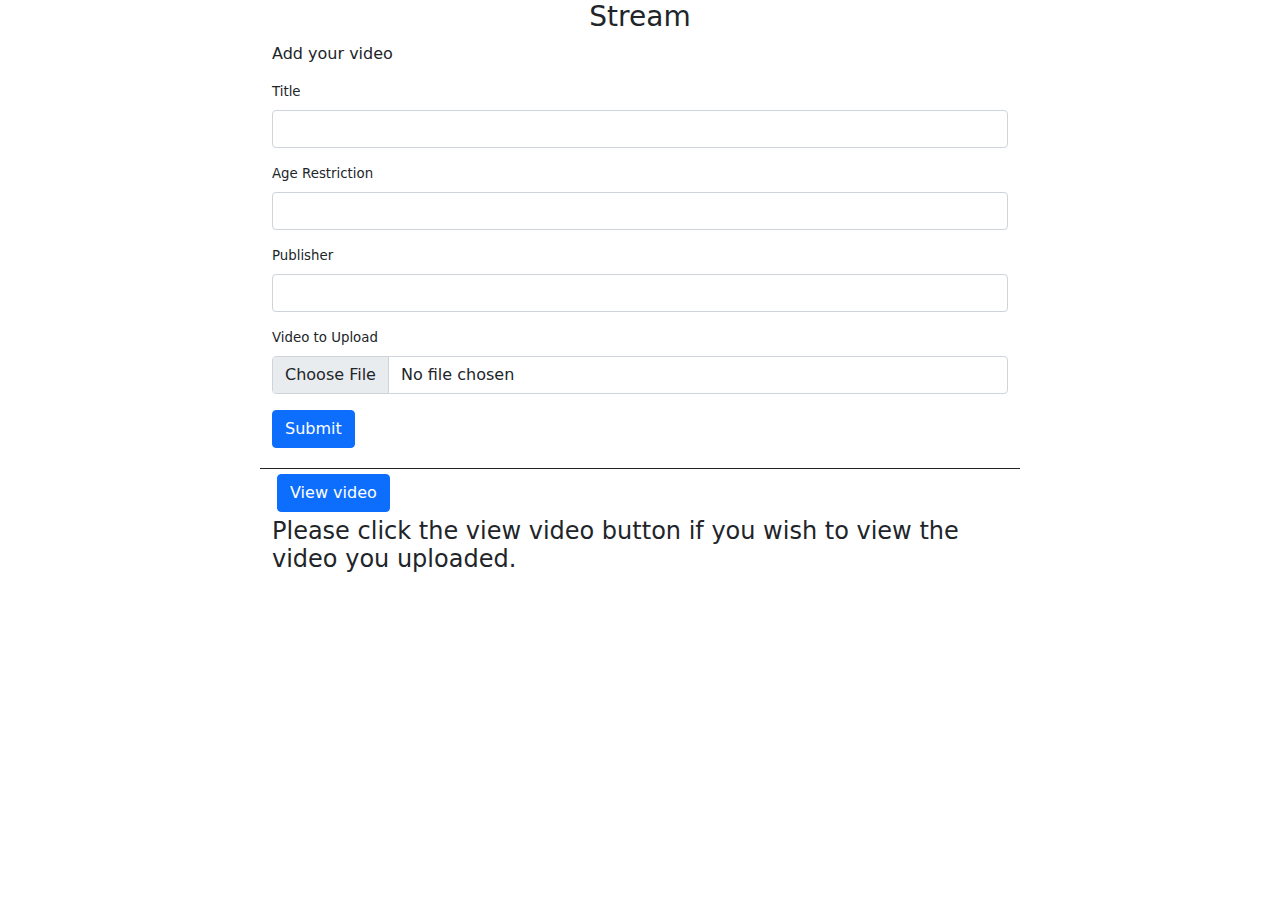
<file: webapp/index.html>
<!doctype html>
<html lang="en" ng-app="Dashboard">
  <head>
    <meta charset="UTF-8">

    <title>Upload Videos</title>

      <link rel="stylesheet" type="text/css" href="CSS/bootstrap.min.css">
      <script type="text/javascript" src="JS/bootstrap.js"></script>
      <script type="text/javascript" src="JS/bootstrap.bundle.min.js"></script>
      <script type="text/javascript" src="JS/jquery-3.6.0.min.js"></script>

      <script type="text/javascript" src="JS/app.js"></script>

  </head>
  
  <body>

    <div  class="container">

        <!--Header-->
        <div class="row align-items-start">
            <div class="col-2"  ></div>

            <div class="col-8" style="text-align: center;">
              <h3>Stream</h3>
            </div>

            <div class="col-2"  ></div>
        </div>

        <!--New Asset Box-->
        <div class="row align-items-start">
            <div class="col-2"  ></div>

            <div class="col-8" style="text-align: left;border-bottom:1px solid #222222;">
              <p>Add your video</p>

              <form style="font-size: 10pt;" id="newAssetForm">
                <div class="mb-3">
                  <label for="FileName" class="form-label">Title</label>
                  <input type="text" class="form-control" id="FileName">
                </div>

                <div class="mb-3">
                  <label for="userID" class="form-label">Age Restriction</label>
                  <input type="string" class="form-control" id="userID">
                </div>

                <div class="mb-3">
                  <label for="userName" class="form-label">Publisher</label>
                  <input type="text" class="form-control" id="userName">
                </div>

                <div class="mb-3">
                  <label for="UpFile" class="form-label">Video to Upload</label>
                  <input type="file" class="form-control" id="UpFile">
                </div>
            
                <button type="button" id="subNewForm" class="btn btn-primary">Submit</button> <br/><br/>
                
              </form>
            </div>

            <div class="col-2"  ></div>
        </div>

        <!-- view Asset Area-->
        <div class="row align-items-start">
            <div class="col-2"  ></div>

            <div class="col-8" style="text-align: left;" >
              <div style="padding:5px;">
                <button  id = "retImages" type="button" class="btn btn-primary">View video</button>
              </div>

              <div id="ImageList">

                <h4>Please click the view video button if you wish to view the video you uploaded.</h4>

              </div>
            </div>

            <div class="col-2"  ></div>
        </div>

    </div>
  
  </body>
</html>
</file>
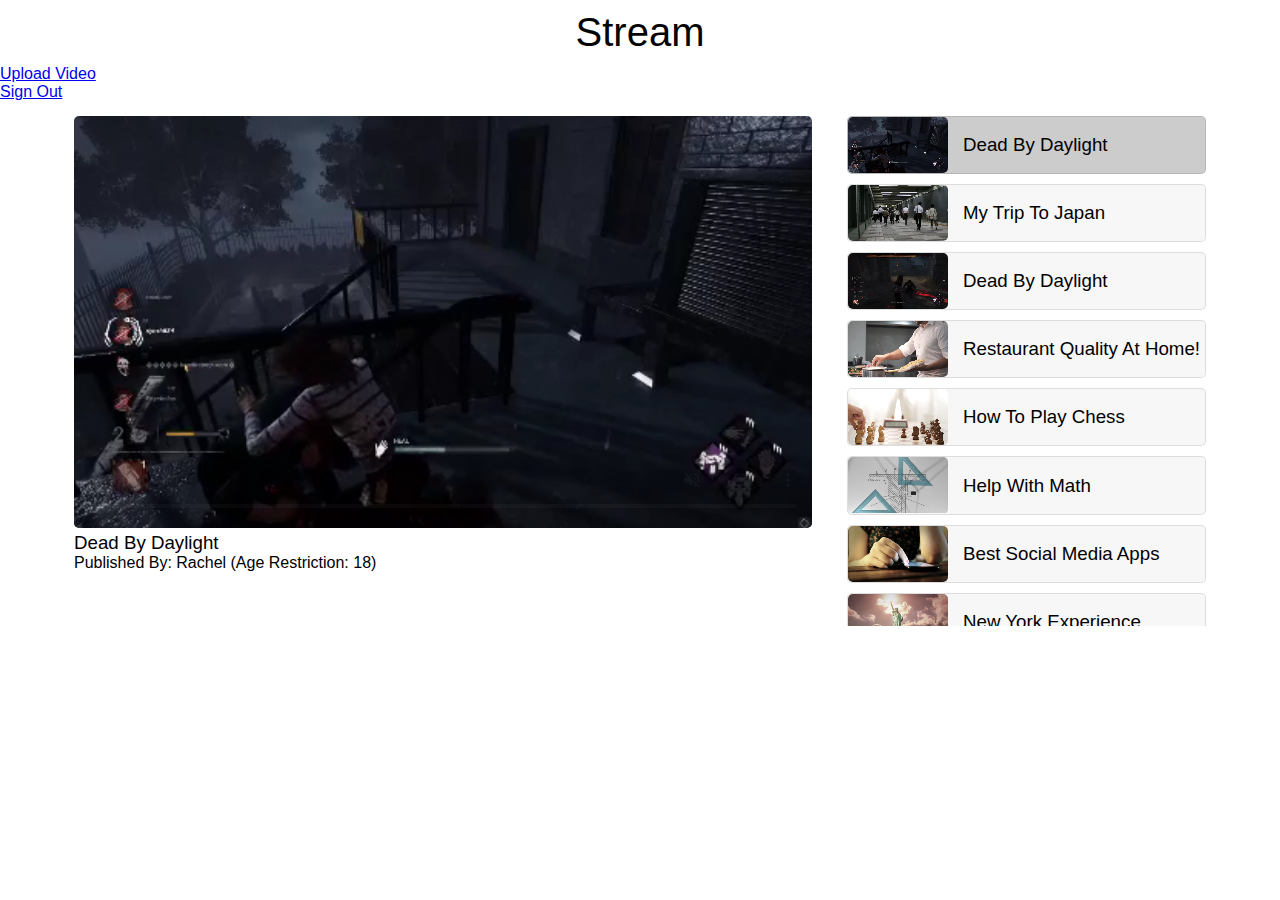
<file: webapp/creator.html>
<!DOCTYPE html>
<html lang="en">
    <head>
        <meta charset="UTF-8">
        <meta http-equiv="X-UA-Compatible" content="IE=edge">
        <meta name="viewport" content="width=device-width" intial scale="1.0">
        <link rel="stylesheet" href="main.css">
    </head>
    
    <body>
        <h3 class="heading"> Stream </h3>
        <nav>
        <ul>
            <li><a href="/Users/rachellynch/Desktop/webapp/index.html">Upload Video</a></li>
            <li><a href="/Users/rachellynch/Desktop/webapp/main.html">Sign Out</a></li>

        </ul>
    </nav>
        <div class="container">
            <div class="first-video">
                <div class="video">
                    <video src="videos/video.mp4" controls muted autoplay></video>
                    <h3 class="video-title">Dead By daylight</h3>
                    <h4 class="description">Published By: rachel (Age Restriction: 18)</h4>
            
        </div> 
        </div>
        <div class="list-of-vids">
            <div class="movie active">
                <video src="videos/video.mp4" muted></video>
                    <h3 class="video-title">Dead By daylight</h3>
                    
            </div>
            <div class="movie">
                <video src="videos/people.mp4" muted></video>
                    <h3 class="video-title">My trip to Japan</h3>
            </div>
            <div class="movie">
                <video src="videos/dbd.mp4" muted></video>
                    <h3 class="video-title">Dead By Daylight</h3>
            </div>
            <div class="movie">
                <video src="videos/food.mp4" muted></video>
                    <h3 class="video-title">Restaurant quality at home!</h3>
            </div>
            <div class="movie">
                <video src="videos/chess.mp4" muted></video>
                    <h3 class="video-title">How to play chess</h3>
            </div>
            <div class="movie">
                <video src="videos/math.mp4" muted></video>
                    <h3 class="video-title">Help with Math</h3>
            </div>
            <div class="movie">
                <video src="videos/media.mp4" muted></video>
                    <h3 class="video-title">Best social media apps</h3>
            </div>
            <div class="movie">
                <video src="videos/trip.mp4" muted></video>
                    <h3 class="video-title">New York Experience</h3>
            </div>


        </div>
        </div>



    </body>
</html>
</file>
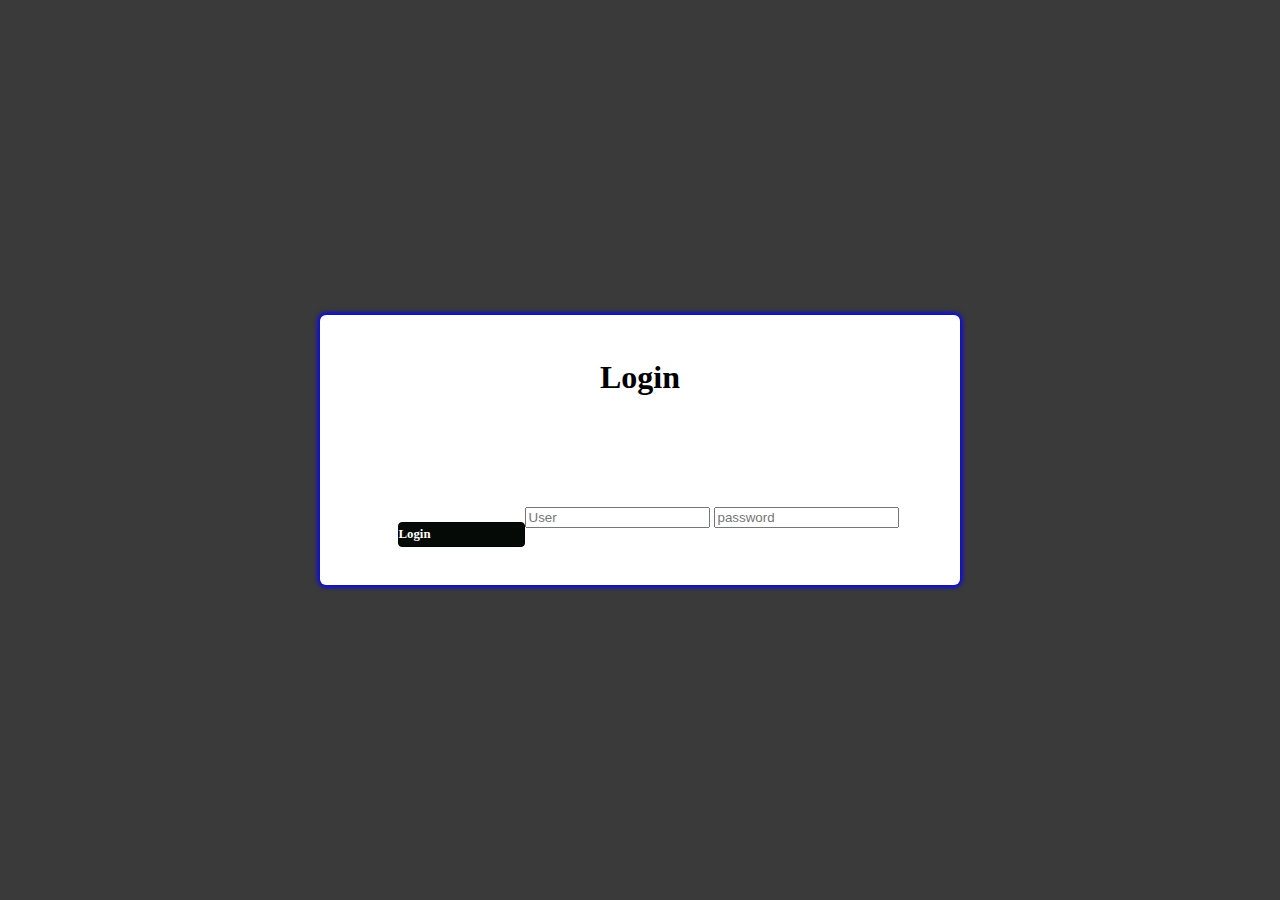
<file: webapp/login.html>
<!DOCTYPE html>
<html lang="en">

<head>
    <meta name="viewport" content="width=device-width, initial-scale=1.0">
    <meta charset="UTF-8">
    <link rel="stylesheet" href="login.css">
    <title>Enter login details</title>
    <!--<script defer src="login.js"></script>-->
</head>

<body>
    <main id ="main_info">
        <h1 id="login_title">Login</h1>
        <div id="error_message">
            <!--<p id="display-error"> Invalid login credentials!</p>-->
        </div>
        <form id="Login_informaton">
            <input type="text" name="Username" id="user_id" class="login_box" placeholder="User">
            <input type="password" name="Password" id="pass_id" class="login_box" placeholder="password">
            <a href="/Users/rachellynch/Desktop/webapp/creator.html"><div class="button">Login</div></a>
            <!--<input type="submit" value="login" id="login_box_enter">-->
        </form>
        </main>


</body>
</html>
</file>
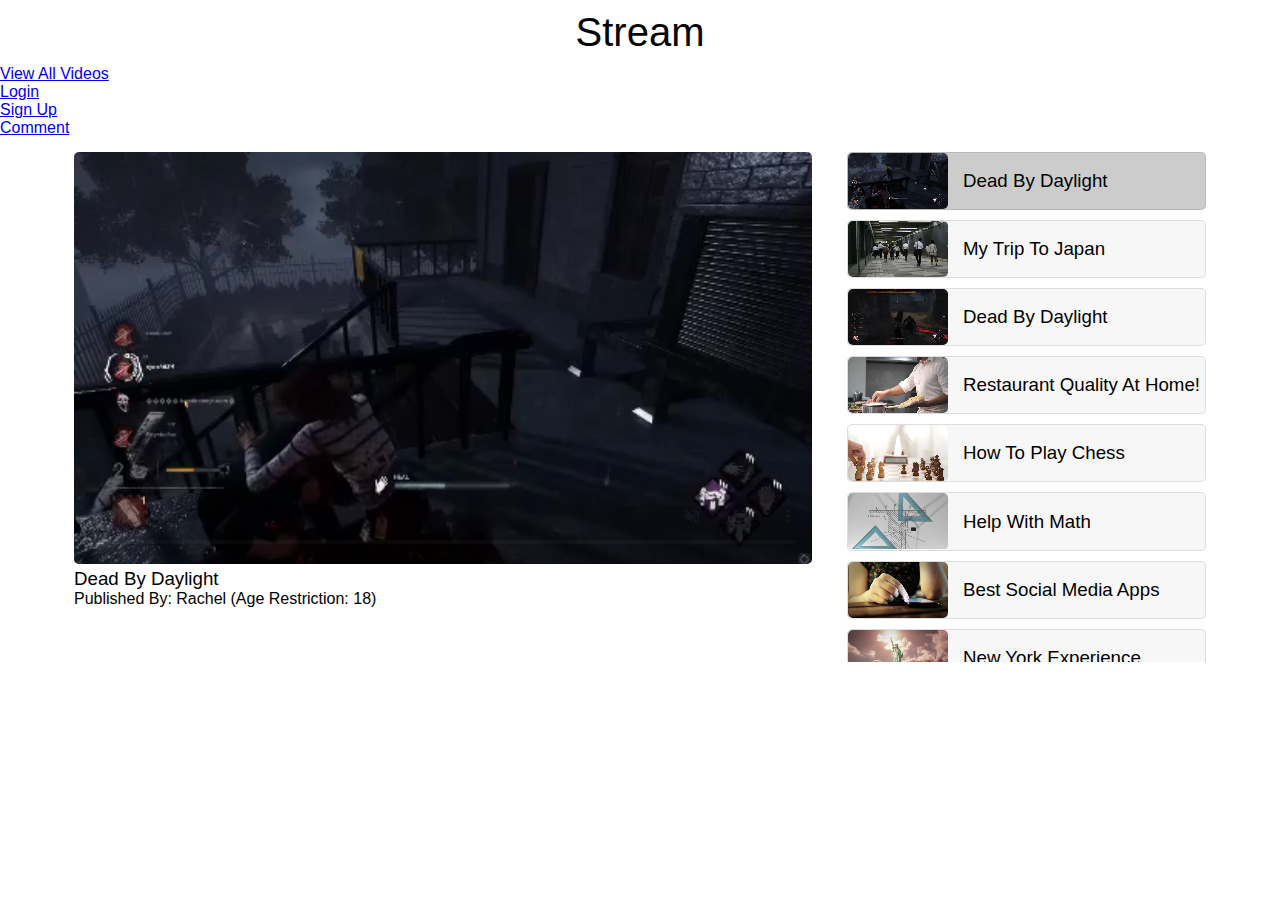
<file: webapp/main.html>
<!DOCTYPE html>
<html lang="en">
    <head>
        <meta charset="UTF-8">
        <meta http-equiv="X-UA-Compatible" content="IE=edge">
        <meta name="viewport" content="width=device-width" intial scale="1.0">
        <link rel="stylesheet" href="main.css">
    </head>
    
    <body>
        <h3 class="heading"> Stream </h3>
        <nav>
        <ul>
            <li><a href="/Users/rachellynch/Desktop/webapp/viewvideos.html">View All Videos</a></li>
            <li><a href="/Users/rachellynch/Desktop/webapp/login.html">Login</a></li>
            <li><a href="/Users/rachellynch/Desktop/webapp/signup.html">Sign Up</a></li>
            <li><a href="/Users/rachellynch/Desktop/W6WebApp/comment.html">Comment</a></li>
        </ul>
    </nav>
        <div class="container">
            <div class="first-video">
                <div class="video">
                    <video src="videos/video.mp4" controls muted autoplay></video>
                    <h3 class="video-title">Dead By daylight</h3>
                    <h4 class="description">Published By: rachel (Age Restriction: 18)</h4>
            
        </div> 
        </div>
        <div class="list-of-vids">
            <div class="movie active">
                <video src="videos/video.mp4" muted></video>
                    <h3 class="video-title">Dead By daylight</h3>
                    
            </div>
            <div class="movie">
                <video src="videos/people.mp4" muted></video>
                    <h3 class="video-title">My trip to Japan</h3>
            </div>
            <div class="movie">
                <video src="videos/dbd.mp4" muted></video>
                    <h3 class="video-title">Dead By Daylight</h3>
            </div>
            <div class="movie">
                <video src="videos/food.mp4" muted></video>
                    <h3 class="video-title">Restaurant quality at home!</h3>
            </div>
            <div class="movie">
                <video src="videos/chess.mp4" muted></video>
                    <h3 class="video-title">How to play chess</h3>
            </div>
            <div class="movie">
                <video src="videos/math.mp4" muted></video>
                    <h3 class="video-title">Help with Math</h3>
            </div>
            <div class="movie">
                <video src="videos/media.mp4" muted></video>
                    <h3 class="video-title">Best social media apps</h3>
            </div>
            <div class="movie">
                <video src="videos/trip.mp4" muted></video>
                    <h3 class="video-title">New York Experience</h3>
            </div>


        </div>
        </div>



    </body>
</html>
</file>
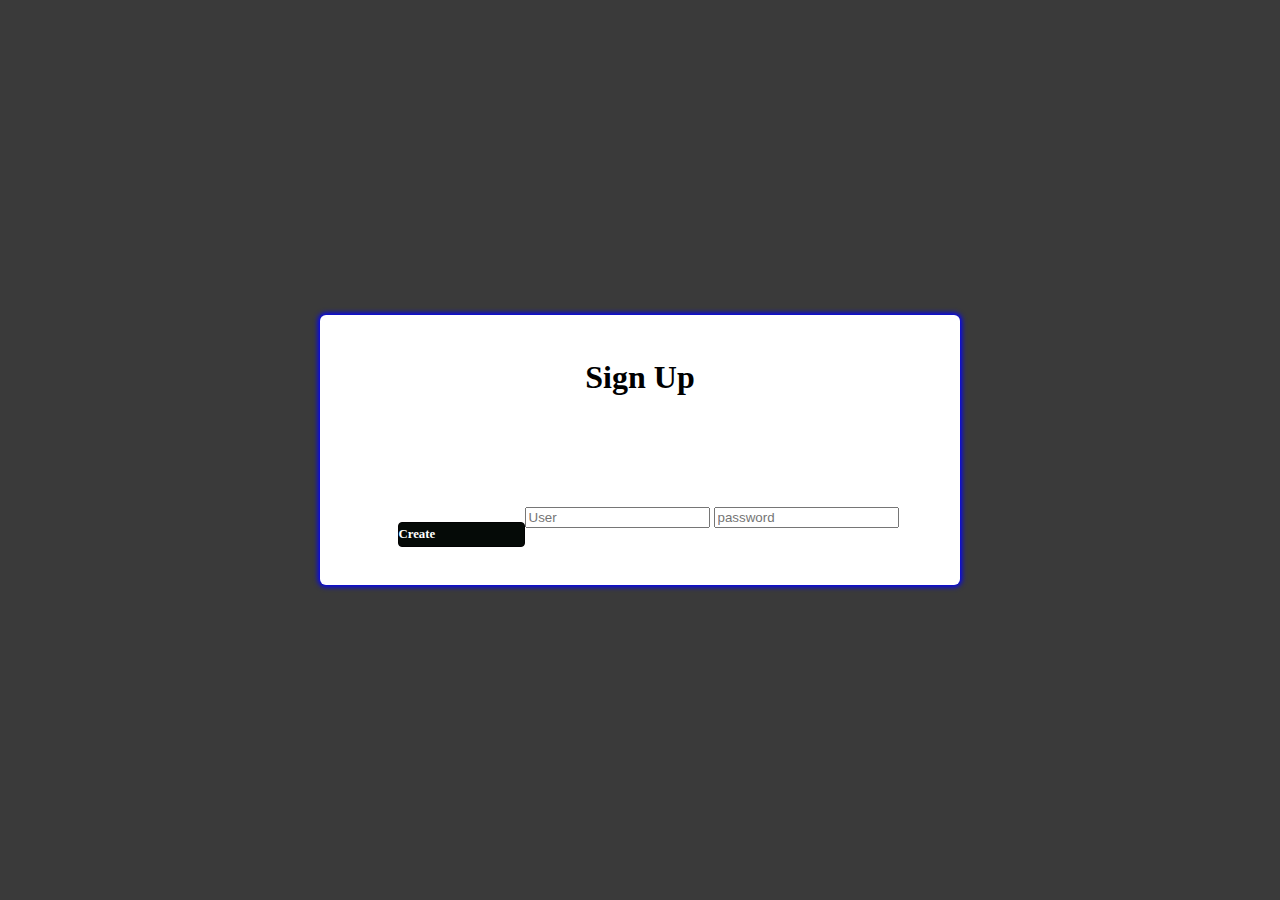
<file: webapp/signup.html>
<!DOCTYPE html>
<html lang="en">

<head>
    <meta name="viewport" content="width=device-width, initial-scale=1.0">
    <meta charset="UTF-8">
    <link rel="stylesheet" href="login.css">
    <title>Enter deatils</title>
    <!--<script defer src="login.js"></script>-->
</head>

<body>
    <main id ="main_info">
        <h1 id="login_title">Sign Up</h1>
        <div id="error_message">
            <!--<p id="display-error"> Invalid login credentials!</p>-->
        </div>
        <form id="Login_informaton">
            <input type="text" name="Username" id="user_id" class="login_box" placeholder="User">
            <input type="password" name="Password" id="pass_id" class="login_box" placeholder="password">
            <a href="/Users/rachellynch/Desktop/webapp/creator.html"><div class="button">Create</div></a>
            <!--<input type="submit" value="login" id="login_box_enter">-->
        </form>
        </main>


</body>
</html>
</file>
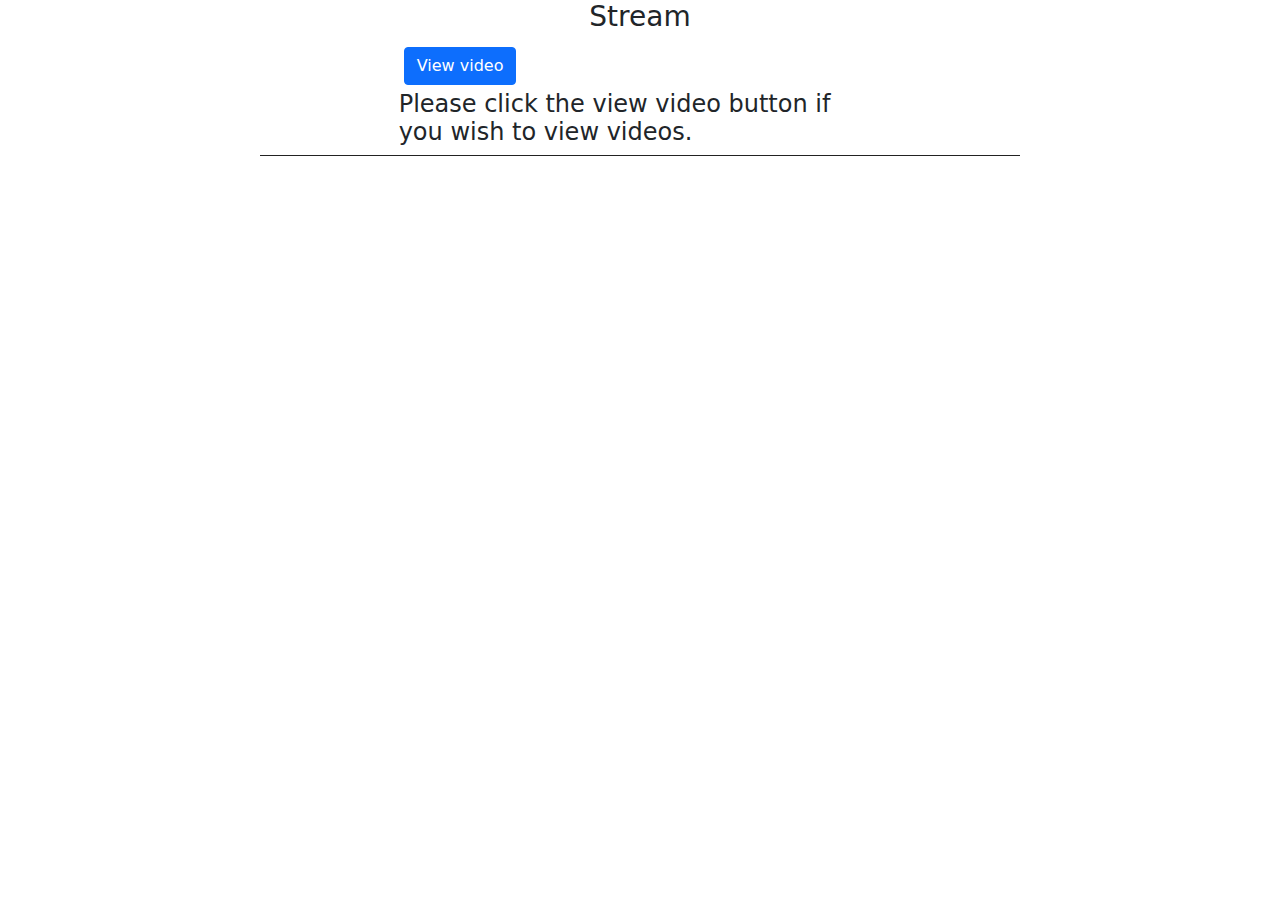
<file: webapp/viewvideos.html>
<!doctype html>
<html lang="en" ng-app="Dashboard">
  <head>
    <meta charset="UTF-8">

    <title>View Videos</title>

      <link rel="stylesheet" type="text/css" href="CSS/bootstrap.min.css">
      <script type="text/javascript" src="JS/bootstrap.js"></script>
      <script type="text/javascript" src="JS/bootstrap.bundle.min.js"></script>
      <script type="text/javascript" src="JS/jquery-3.6.0.min.js"></script>

      <script type="text/javascript" src="JS/app.js"></script>

  </head>
  
  <body>

    <div  class="container">

        <!--Header-->
        <div class="row align-items-start">
            <div class="col-2"  ></div>

            <div class="col-8" style="text-align: center;">
              <h3>Stream</h3>
            </div>

            <div class="col-2"  ></div>
        </div>

        <!--New Asset Box-->
        <div class="row align-items-start">
            <div class="col-2"  ></div>

            <div class="col-8" style="text-align: left;border-bottom:1px solid #222222;">
              <!--<p>Add your video</p>

              <form style="font-size: 10pt;" id="newAssetForm">
                <div class="mb-3">
                  <label for="FileName" class="form-label">Title</label>
                  <input type="text" class="form-control" id="FileName">
                </div>

                <div class="mb-3">
                  <label for="userID" class="form-label">Age Restriction</label>
                  <input type="string" class="form-control" id="userID">
                </div>-->

                <!--<div class="mb-3">
                  <label for="userName" class="form-label">Publisher</label>
                  <input type="text" class="form-control" id="userName">
                </div>

                <div class="mb-3">
                  <label for="UpFile" class="form-label">Video to Upload</label>
                  <input type="file" class="form-control" id="UpFile">
                </div>
            
                <button type="button" id="subNewForm" class="btn btn-primary">Submit</button> <br/><br/>
                
              </form>
            </div>

            <div class="col-2"  ></div>
        </div>-->

        <!-- view Asset Area-->
        <div class="row align-items-start">
            <div class="col-2"  ></div>

            <div class="col-8" style="text-align: left;" >
              <div style="padding:5px;">
                <button  id = "retImages" type="button" class="btn btn-primary">View video</button>
              </div>

              <div id="ImageList">

                <h4>Please click the view video button if you wish to view videos.</h4>

              </div>
            </div>

            <div class="col-2"  ></div>
        </div>

    </div>
  
  </body>
</html>
</file>
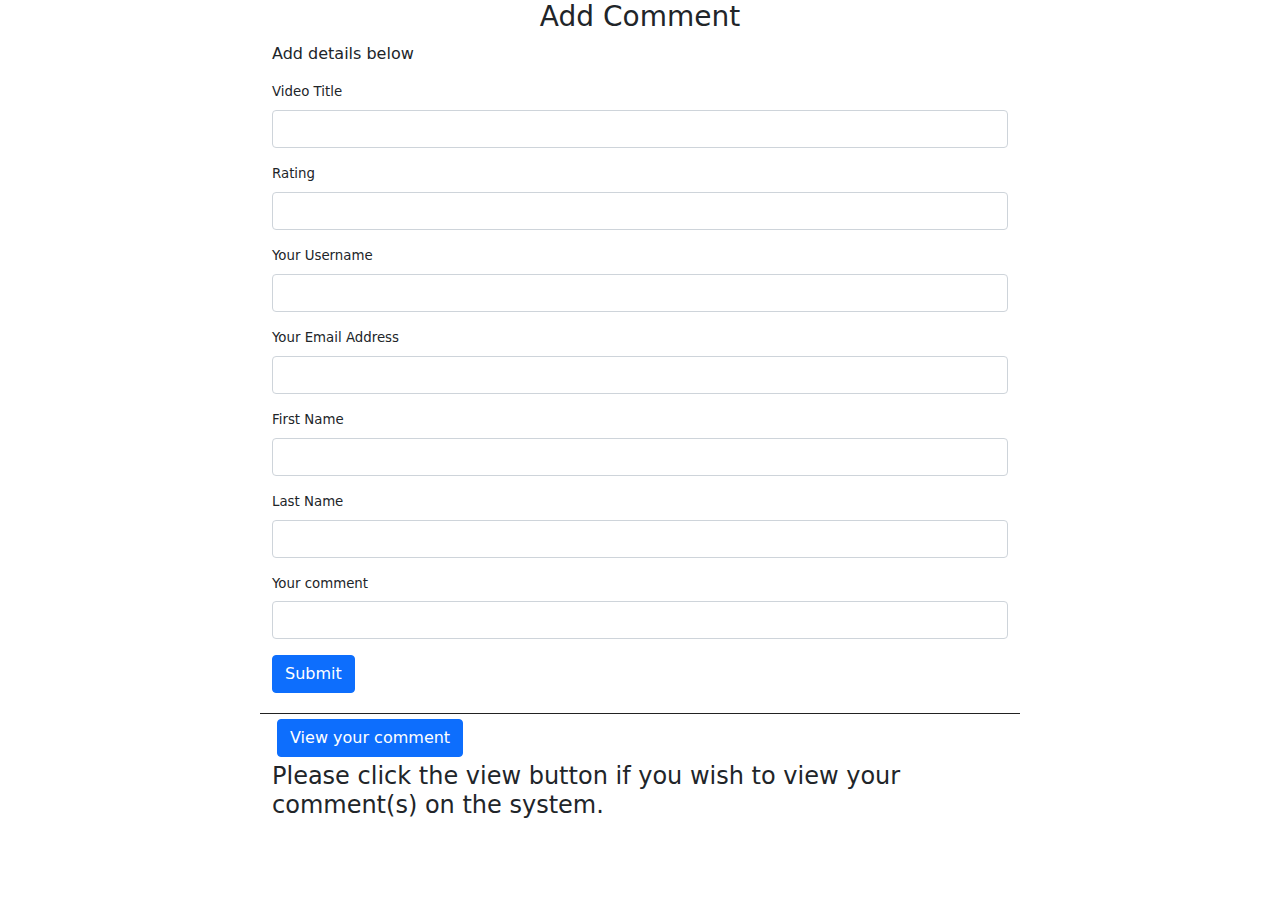
<file: webapp/W6WebApp/comment.html>
<!doctype html>
<html lang="en" ng-app="Dashboard">
  <head>
    <meta charset="UTF-8">

    <title>Add comment to playlist</title>

      <link rel="stylesheet" type="text/css" href="CSS/bootstrap.min.css">
      <script type="text/javascript" src="JS/bootstrap.js"></script>
      <script type="text/javascript" src="JS/bootstrap.bundle.min.js"></script>
      <script type="text/javascript" src="JS/jquery-3.6.0.min.js"></script>

      <script type="text/javascript" src="JS/app.js"></script>

  </head>
  
  <body>

    <div  class="container">

        <!--Header-->
        <div class="row align-items-start">
            <div class="col-2"  ></div>

            <div class="col-8" style="text-align: center;">
              <h3>Add Comment</h3>
            </div>

            <div class="col-2"  ></div>
        </div>

        <!--New Asset Box-->
        <div class="row align-items-start">
            <div class="col-2"  ></div>

            <div class="col-8" style="text-align: left;border-bottom:1px solid #222222;">
              <p>Add details below</p>

              <form style="font-size: 10pt;" id="newAssetForm">
                <div class="mb-3">
                  <label for="Title" class="form-label">Video Title</label>
                  <input type="text" class="form-control" id="Title">
                </div>

                <div class="mb-3">
                  <label for="Rating" class="form-label">Rating</label>
                  <input type="number" class="form-control" id="Rating">
                </div>

                <div class="mb-3">
                  <label for="UserName" class="form-label">Your Username</label>
                  <input type="text" class="form-control" id="UserName">
                </div>

                <div class="mb-3">
                  <label for="EmailAddress" class="form-label">Your Email Address</label>
                  <input type="text" class="form-control" id="EmailAddress">
                </div>

                <div class="mb-3">
                  <label for="FirstName" class="form-label">First Name</label>
                  <input type="text" class="form-control" id="FirstName">
                </div>

                <div class="mb-3">
                  <label for="LastName" class="form-label">Last Name</label>
                  <input type="text" class="form-control" id="LastName">
                </div>

                <div class="mb-3">
                  <label for="Note" class="form-label">Your comment</label>
                  <input type="text" class="form-control" id="Note">
                </div>
            
                <button type="button" id="subNewForm" class="btn btn-primary">Submit</button> <br/><br/>
                
              </form>
            </div>

            <div class="col-2"  ></div>
        </div>

        <!-- view Asset Area-->
        <div class="row align-items-start">
            <div class="col-2"  ></div>

            <div class="col-8" style="text-align: left;" >
              <div style="padding:5px;">
                <button  id = "retAssets" type="button" class="btn btn-primary">View your comment</button>
              </div>

              <div id="AssetList">

                <h4>Please click the view button if you wish to view your comment(s) on the system.</h4>

              </div>
            </div>

            <div class="col-2"  ></div>
        </div>

    </div>
  
  </body>
</html>
</file>
<file: webapp/main.css>
*{
    margin:0;
    padding:0;
    box-sizing: border-box;
    text-transform: capitalize;
    font-family: 'Segoe UI', Geneva, Verdana, sans-serif;
    font-weight: normal;

}
body {
    background: white;
}
.heading{
    color: rgb(3, 3, 3);
    font-size: 40px;
    text-align: center;
    padding: 10px;
}

.container{
    display: grid;
    grid-template-columns: 2fr 1fr;
    gap: 15px;
    align-items: flex-start;
    padding: 5px 5%;
}

.container .first-video{
    background: white;
    border-radius: 5px;
    padding: 10px;
}

.container .first-video video{
    width: 100%;
    border-radius: 5px;
}

.container .first-video video-title{
    color: #3333;
    font-size: 23px;
    padding-top: 15px;
    padding-bottom: 15px;

}
.container .list-of-vids{
    background: #ffff;
    border-radius: 5px;
    height: 520px;
    overflow-y: scroll;


}
.container .list-of-vids::-webkit-scrollbar{
    width: 7px;}


.container .list-of-vids::-webkit-scrollbar-track{
    background: #ccc;
    border-radius: 50px;
} 

.container .list-of-vids::-webkit-scrollbar-thumb{
    background: #666;
    border-radius: 50px;
}

.container .list-of-vids .movie video{
    width: 100px;
    border-radius: 5px;
}


.container .list-of-vids .movie{
    display: flex;
    align-items: center;
    gap: 15px;
    background: #f7f7f7;
    border-radius: 5px;
    margin: 10px;
    border: 1px solid rgba(0,0,0,.1);
    cursor: pointer;
}


.container .list-of-vids .movie:hover{ 
    background: #eee;

}

.container .list-of-vids .movie.active{
    background: #ccc;
}



.container .list-of-vids .movie.video-title{
    color: rgb(40, 40, 40);
    font-size: 17px;
}

@media (max-widt:  991px){
    .container{
        grid-template-columns: 2fr 1fr;
        padding: 10px;
    }
}

@media (max-widt:  768px){
    .container{
        grid-template-columns: 1fr;
    }
}
</file>
<file: webapp/login.css>
html {
    height: 100%
}

body {
    height: 100%;
    font: Helvetica, Arial, sans-serif;
    margin: 0;
    background-color: #3a3a3a;
    justify-items: center;
    display: grid;
    align-items: center;

}

#main_info {
    height: 30%;
    display: grid;
    background-color: white;
    width: 50%;
    border-radius: 6px;
    align-items: center;
    justify-items: center;
    box-shadow: 0px 0px 5px 2px blue;
}

#error_message {
    height: 100%;
    width: 100%;
    justify-items: center;
    display: grid;
    align-items: center;

}

#display-error {
    margin: 0;
    padding: 5px;
    font-size: 11px;
    width: 23%;
    font-weight: bold;
    background-color: #d96c6c;
    border: 1px solid #8a0000;
    opacity: 0;
    color: #8a0000;
}

#login_information{
    display: grid;
    align-self: flex-start;
    justify-items: center;
    align-items: center;
}
.button{
    background:#050a07;
    width:125px;
    padding-top:4px;
    padding-bottom:4px;
    color:white;
    border-radius:4px;
    border: #020202 1px solid;
    
    margin-top:15px;
    margin-bottom:15px;
    float:inline-start;
    margin-left:16px;
    font-weight:790;
    font-size:0.8em;
  }
  
  .button:hover{
    background:#383737; 
  }

#login_box_enter {
    outline: none;
    border: none;
    width: 100%;
    color: white;
    padding: 7px;
    border-radius: 5px;
    cursor: pointer;
    background-color: #3a3a3a;
    font-weight: bold;
}
</file>
